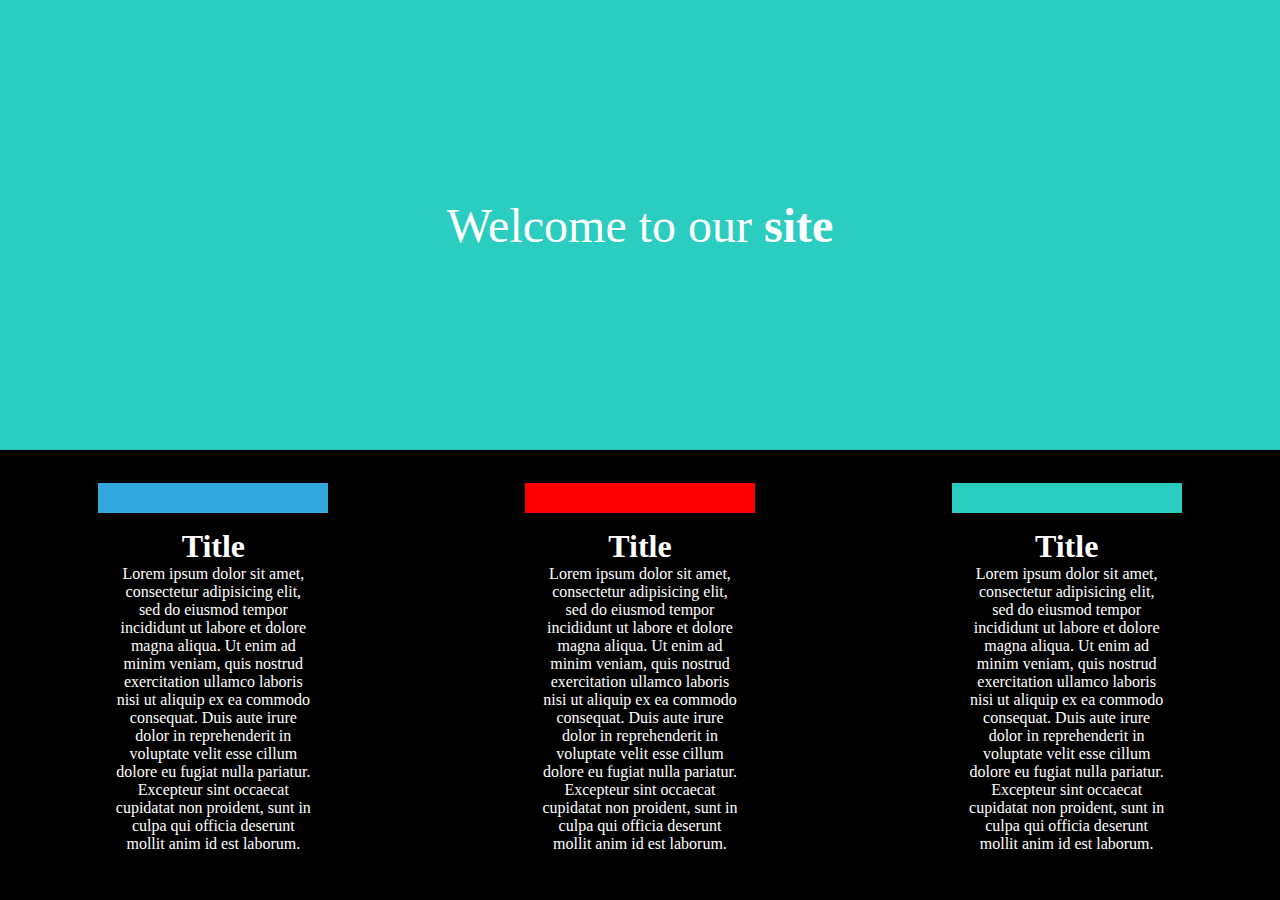
<file: 04week/welcome-to-our-site/index.html>
<!DOCTYPE html>
<html>
  <head>
    <meta charset="utf-8">
    <title>Week4</title>
    <link rel="stylesheet" href="./css/reset.css">
    <link rel="stylesheet" type="text/css" href="./css/style.css">
  </head>
  <body>
    <header role="banner">
      <div class="titleContainer">
        <div class="title">
          <h1>Welcome to our <span>site</span></h1>
      </div>
      </div>
    </header>
    <div class="mainContainer">
      <article class="column">
        <div class="block">
          <h1>Title</h1>
          <p>
            Lorem ipsum dolor sit amet, consectetur adipisicing elit, sed do eiusmod tempor incididunt ut labore et dolore magna aliqua. Ut enim ad minim veniam, quis nostrud exercitation ullamco laboris nisi ut aliquip ex ea commodo consequat. Duis aute irure dolor in reprehenderit in voluptate velit esse cillum dolore eu fugiat nulla pariatur. Excepteur sint occaecat cupidatat non proident, sunt in culpa qui officia deserunt mollit anim id est laborum.
          </p>
        </div>
      </article>
      <article class="column">
        <div class="block">
          <h1>Title</h1>
          <p>
            Lorem ipsum dolor sit amet, consectetur adipisicing elit, sed do eiusmod tempor incididunt ut labore et dolore magna aliqua. Ut enim ad minim veniam, quis nostrud exercitation ullamco laboris nisi ut aliquip ex ea commodo consequat. Duis aute irure dolor in reprehenderit in voluptate velit esse cillum dolore eu fugiat nulla pariatur. Excepteur sint occaecat cupidatat non proident, sunt in culpa qui officia deserunt mollit anim id est laborum.
          </p>
        </div>
      </article>
      <article class="column">
        <div class="block">
          <h1>Title</h1>
          <p>
            Lorem ipsum dolor sit amet, consectetur adipisicing elit, sed do eiusmod tempor incididunt ut labore et dolore magna aliqua. Ut enim ad minim veniam, quis nostrud exercitation ullamco laboris nisi ut aliquip ex ea commodo consequat. Duis aute irure dolor in reprehenderit in voluptate velit esse cillum dolore eu fugiat nulla pariatur. Excepteur sint occaecat cupidatat non proident, sunt in culpa qui officia deserunt mollit anim id est laborum.
          </p>
        </div>
      </article>
    </div>
  </body>
</html>
</file>
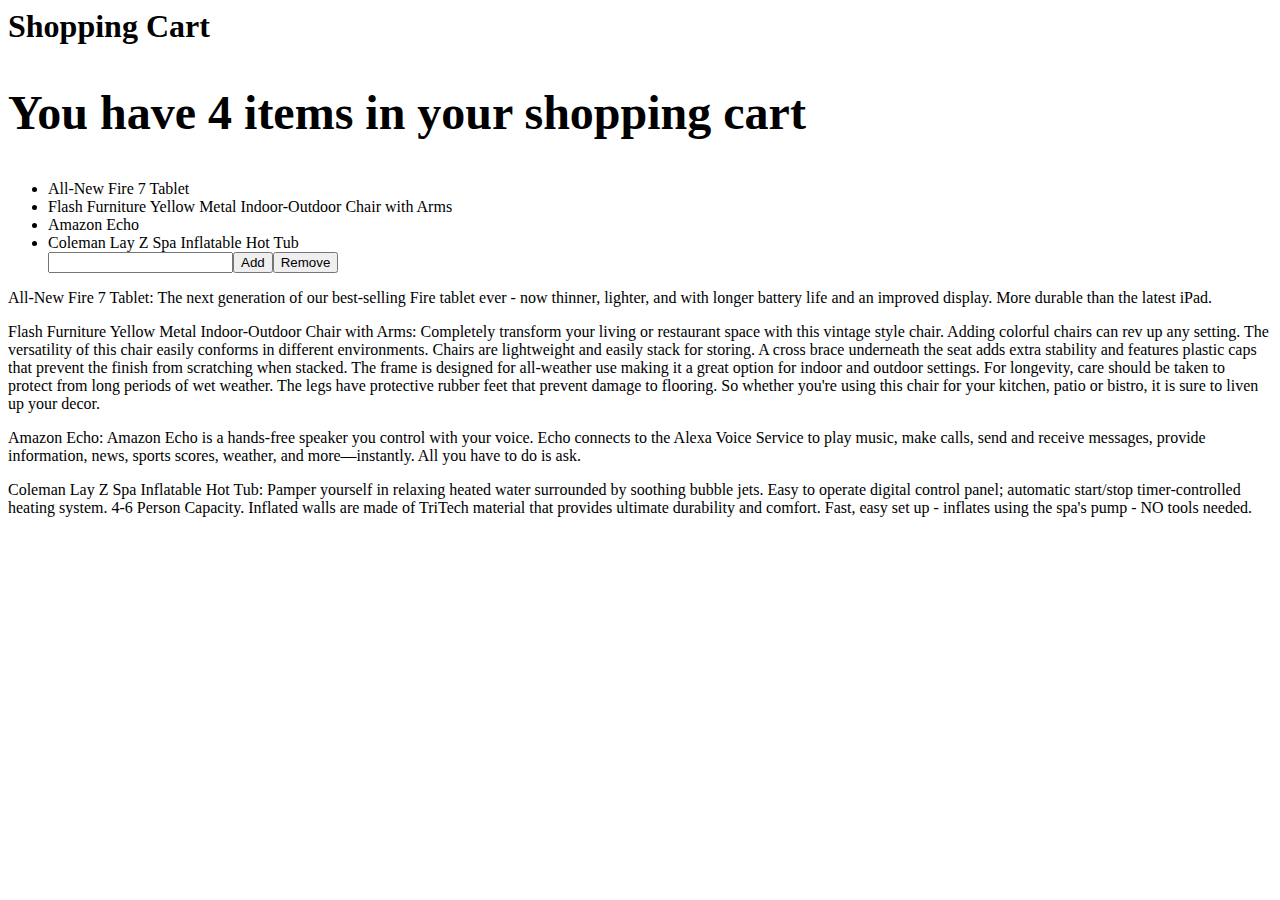
<file: 07week/dom-practice/index.html>
<html>
  <h1>Shopping Cart</h1>

  <ul>
    <li>All-New Fire 7 Tablet</li>
    <li>Flash Furniture Yellow Metal Indoor-Outdoor Chair with Arms</li>
    <li>Amazon Echo</li>
    <li>Coleman Lay Z Spa Inflatable Hot Tub</li>
  </ul>

  <div id="div">

    <p class="paragraph" id="P1">All-New Fire 7 Tablet: The next generation of our best-selling Fire tablet ever - now thinner, lighter, and with longer battery life and an improved display. More durable than the latest iPad.</p>

    <p class="paragraph" id="P2">Flash Furniture Yellow Metal Indoor-Outdoor Chair with Arms: Completely transform your living or restaurant space with this vintage style chair. Adding colorful chairs can rev up any setting. The versatility of this chair easily conforms in different environments. Chairs are lightweight and easily stack for storing. A cross brace underneath the seat adds extra stability and features plastic caps that prevent the finish from scratching when stacked. The frame is designed for all-weather use making it a great option for indoor and outdoor settings. For longevity, care should be taken to protect from long periods of wet weather. The legs have protective rubber feet that prevent damage to flooring. So whether you're using this chair for your kitchen, patio or bistro, it is sure to liven up your decor.</p>

    <p class="paragraph" id="P3">Amazon Echo: Amazon Echo is a hands-free speaker you control with your voice. Echo connects to the Alexa Voice Service to play music, make calls, send and receive messages, provide information, news, sports scores, weather, and more—instantly. All you have to do is ask.</p>

    <p class="paragraph" id="P4">Coleman Lay Z Spa Inflatable Hot Tub: Pamper yourself in relaxing heated water surrounded by soothing bubble jets. Easy to operate digital control panel; automatic start/stop timer-controlled heating system. 4-6 Person Capacity. Inflated walls are made of TriTech material that provides ultimate durability and comfort. Fast, easy set up - inflates using the spa's pump - NO tools needed. </p>

  </div>
</html>
<script type="text/javascript" src="./js/script.js">
</script>
</file>
<file: 04week/welcome-to-our-site/css/style.css>
body {
  margin: 0 auto;
}

.titleContainer {
  background-color: #2bcdc0;
  height: 450px;
  display: flex;
  justify-content: center;
  align-items: center;
}

.title {
  color: white;
  font-size: 3em;
}

span {
  font-weight: bold;
}

.mainContainer {
  background: black;
  height: 450px;
  color: white;
  display: flex;
  justify-content: space-around;
  align-items: center;
}

.column {
  text-align: center;
  width: 200px;
  height: auto;
  padding: 15px;
}

.column h1 {
  font-weight: bold;
  font-size: 2em;
}

.column p {
  font-size: 1em;
}

.column:nth-child(1) {
  border-top: solid 30px #33a8dd;
}

.column:nth-child(2) {
  border-top: solid 30px red;
}

.column:nth-child(3) {
  border-top: solid 30px #2bcdc0;
}

@media (max-width: 768px) {
  .titleContainer{
    background-color: #33a8dd;
  }

  .mainContainer {
    height: 100%;
    background-color: lightgrey;
    color: black;
    display: flex;
    flex-direction: column;
    justify-content: space-between;
  }

  .column {
    margin-top: 60px;
  }
}
</file>
